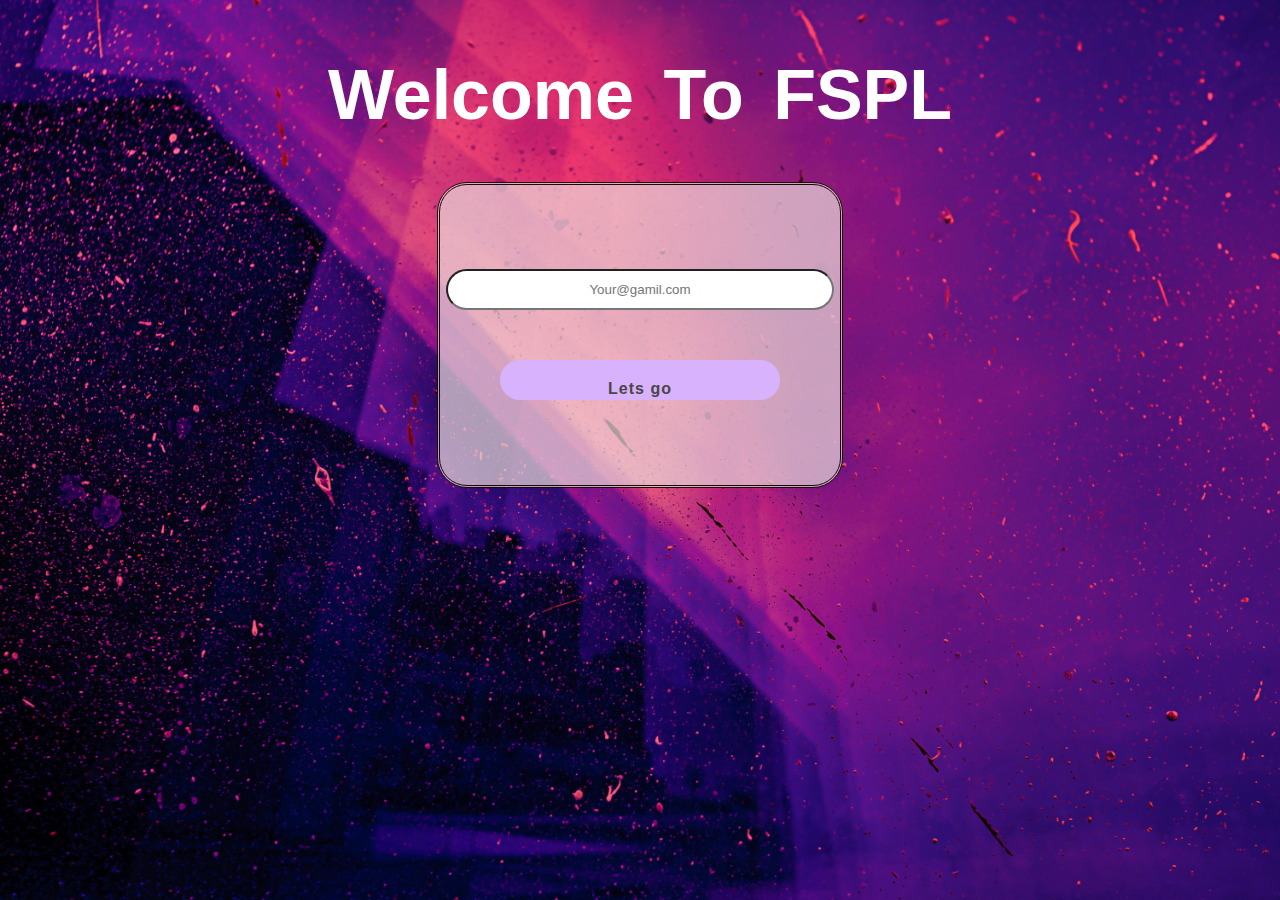
<file: Foxians Game Project/index.html>
<!DOCTYPE html>
<html lang="en">
<head>
    <meta charset="UTF-8">
    <meta name="viewport" content="width=device-width, initial-scale=1.0">
    <title>Game</title>
     <link rel="stylesheet" href="Styles/index.css">
</head>
<body>
    <h1>Welcome To FSPL </h1>
    
    <div id="form">
        <input class="email" type="email" placeholder="Your@gamil.com" required>
        <a href="game 2.html">Lets go</a>
    </div>
     

    
</body>
</html>
</file>
<file: Foxians Game Project/Styles/index.css>
body {
    font-family: Arial, Helvetica, sans-serif;
    background: url(../assets/jr-korpa-9XngoIpxcEo-unsplash.jpg);
    text-align: center;
    background-size: 100vw 100vh;
    background-color: rgb(177, 152, 193);
    /* background-repeat: no-repeat; */
    

    display: flex;
   flex-direction: column;
   align-items: center;

}

a {
    background-color: #d8b2fd;
    height: 20%;
    border: none;
    outline: none;
    color: #ffffff;
    padding: 15px;
    width: 20%;
    letter-spacing: 1px;
    border-radius: 50px;
     margin-top: 50px;
     height: 0px;    
    text-decoration: none;
    color: rgb(77, 69, 69);
    font-weight: bold;
    padding: 20px 100px;
    text-align: center;
    text-shadow: #1a0a0a;
    
}

h1{
    font-size: 70px;
    color: #ffffff;
    word-spacing:10px;
}
#form {
     display: flex;
     flex-direction: column;
     width: 400px;
     align-items: center;
     justify-content: center;
     border-radius: 30px;
     border-style:double;
     height: 300px;
     border-color: #1a0a0a;
     background-color: #ecdedeb1;

    

}
.email{
    width: 95%;
    height: 35px;
    border-radius: 30px;
    text-align: center;
    

}
</file>
